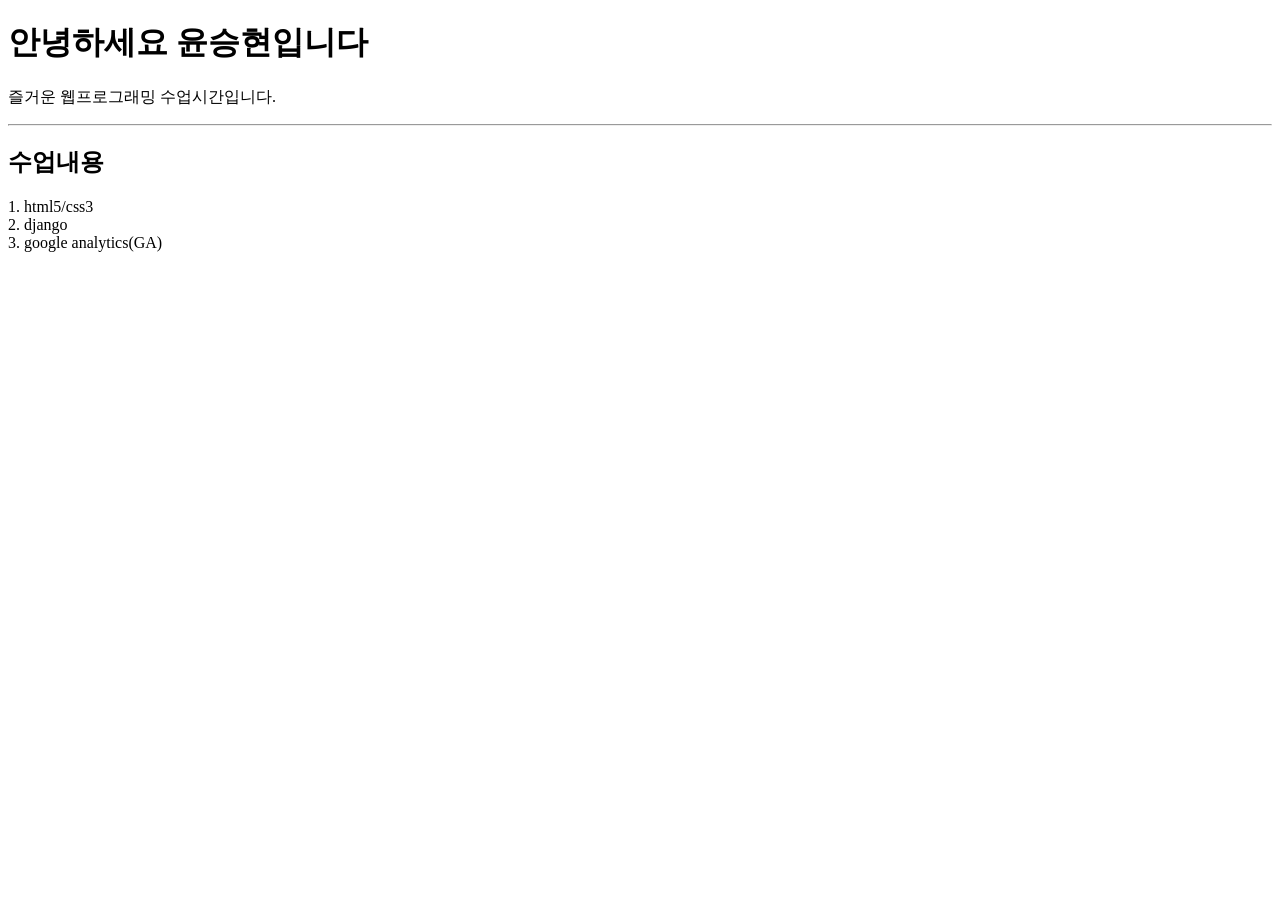
<file: etc/index.html>
<!DOCTYPE html>
<html lang="en">
<head>
    <meta charset="UTF-8">
    <meta http-equiv="X-UA-Compatible" content="IE=edge">
    <meta name="viewport" content="width=device-width, initial-scale=1.0">
    <title>Document</title>
</head>
<body>
    <h1> 안녕하세요 윤승현입니다</h1>
    <p>
        즐거운 웹프로그래밍 수업시간입니다.
    </p>
    <hr>
    <h2> 수업내용</h2>
    1. html5/css3 <br>
    2. django<br>
    3. google analytics(GA) <br>
</body>
</html>
</file>
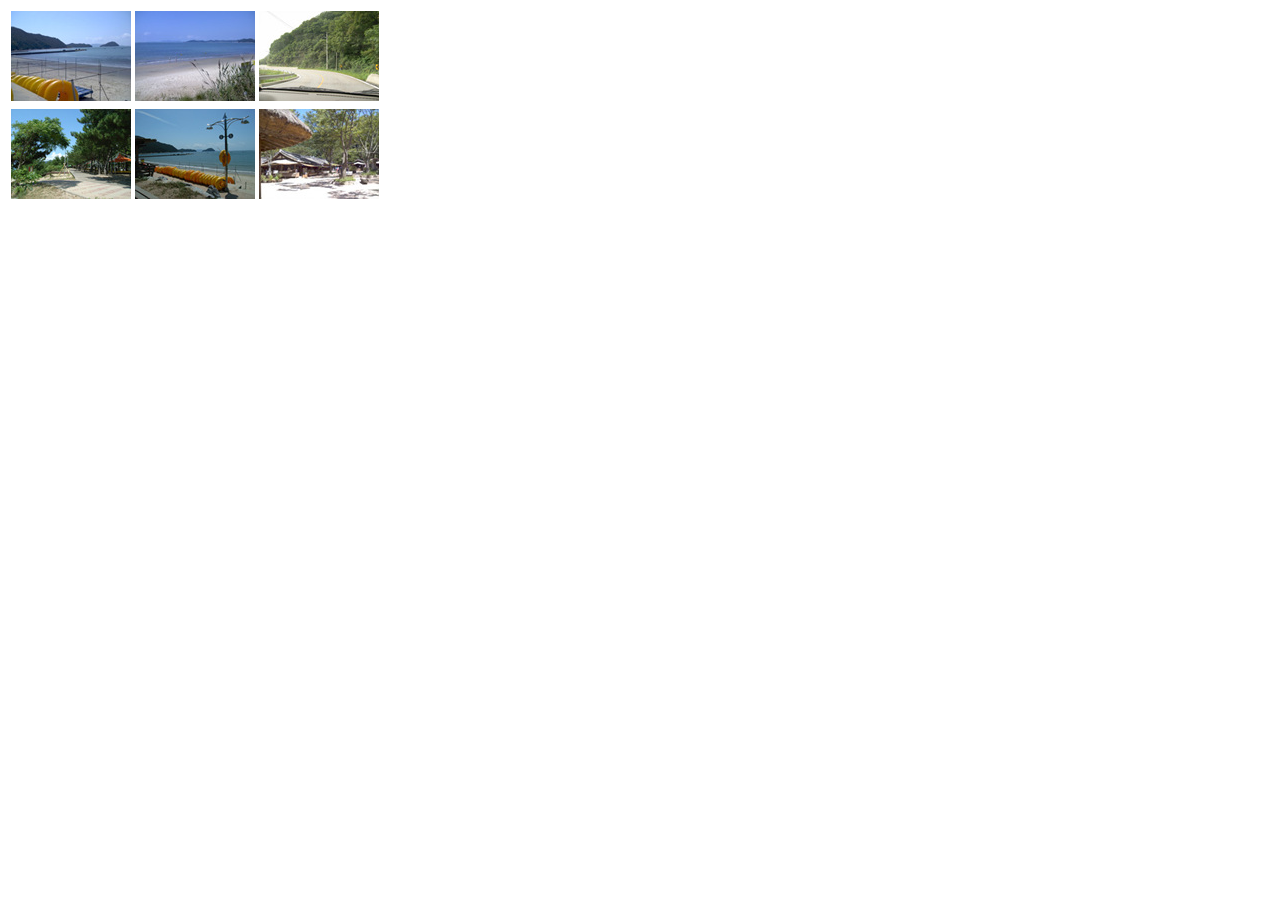
<file: gallery.html>
<!DOCTYPE html>
<html lang="en">
<head>
    <meta charset="UTF-8">
    <meta http-equiv="X-UA-Compatible" content="IE=edge">
    <meta name="viewport" content="width=device-width, initial-scale=1.0">
    <title>Document</title>
</head>
<body>
    <!-- 주석내용 -->
    <!--table>tr*2>td*3>img[src="./images/ph$_s.jpg"]-->
    <table>
        <tr>
            <td><img src="./images/ph1_s.jpg" alt=""></td>
            <td><img src="./images/ph2_s.jpg" alt=""></td>
            <td><img src="./images/ph3_s.jpg" alt=""></td>
        </tr>
        <tr>
            <td><img src="./images/ph4_s.jpg" alt=""></td>
            <td><img src="./images/ph5_s.jpg" alt=""></td>
            <td><img src="./images/ph6_s.jpg" alt=""></td>
        </tr>
    </table>
</body>
</html>
</file>
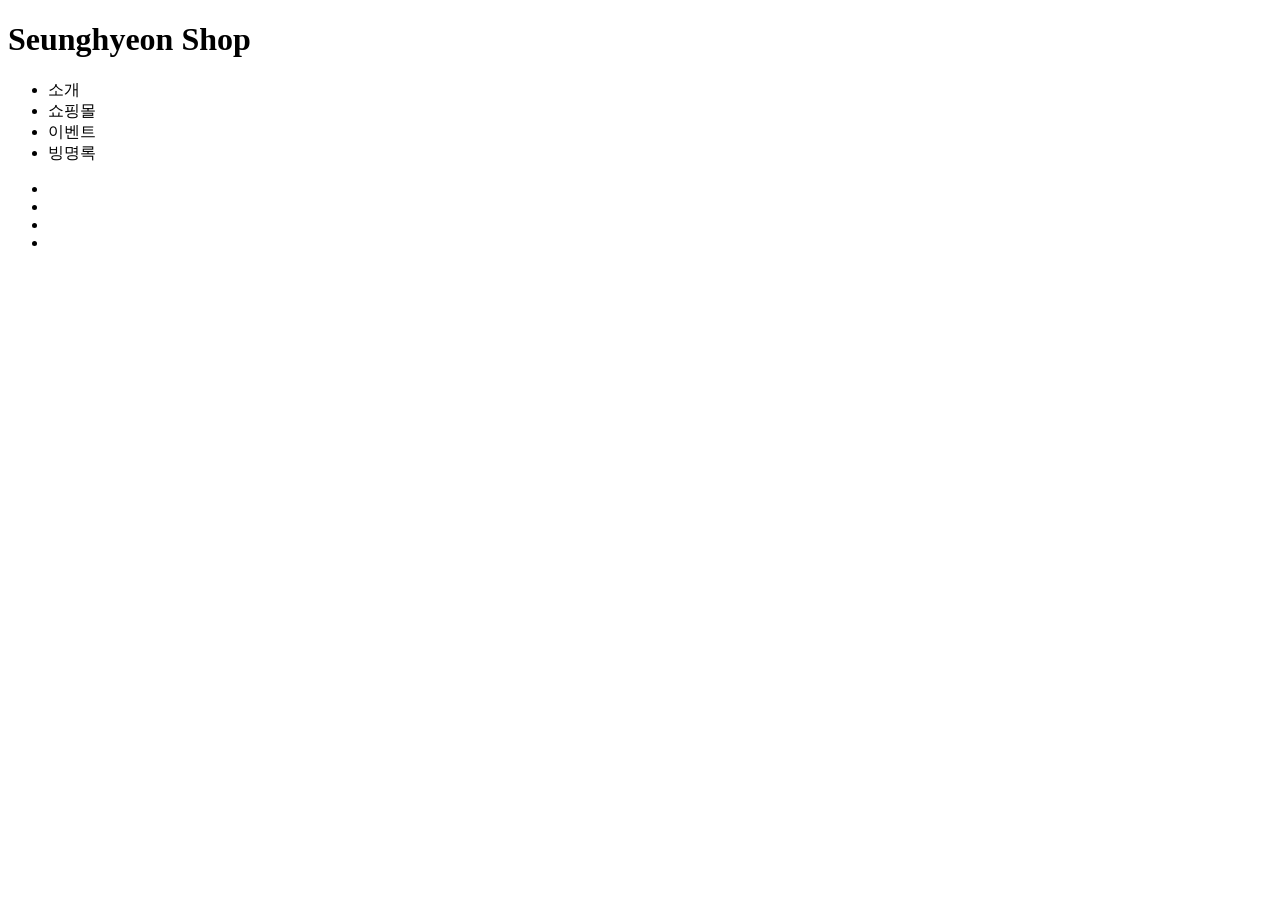
<file: intro.html>
<!DOCTYPE html>
<html lang="ko">
<head>
    <meta charset="UTF-8">
    <meta http-equiv="X-UA-Compatible" content="IE=edge">
    <meta name="viewport" content="width=device-width, initial-scale=1.0">
    <title>Welcome to Seunghyeon Shopping Mall</title>
</head>
<body>
    <h1> Seunghyeon Shop</h1>
    <ul>
        <li> 소개</li>
        <li> 쇼핑몰</li>
        <li> 이벤트</li>
        <li> 빙명록</li>
    </ul>
    <ul>
        <li></li>
        <li></li>
        <li></li>
        <li></li>
    </ul>
    <header></header>
    <nav></nav>
    <section>
        <article></article>
        <article></article>
        <article></article>
        <aside></aside>
    </section>
    <footer></footer>
</body>
</html>
</file>
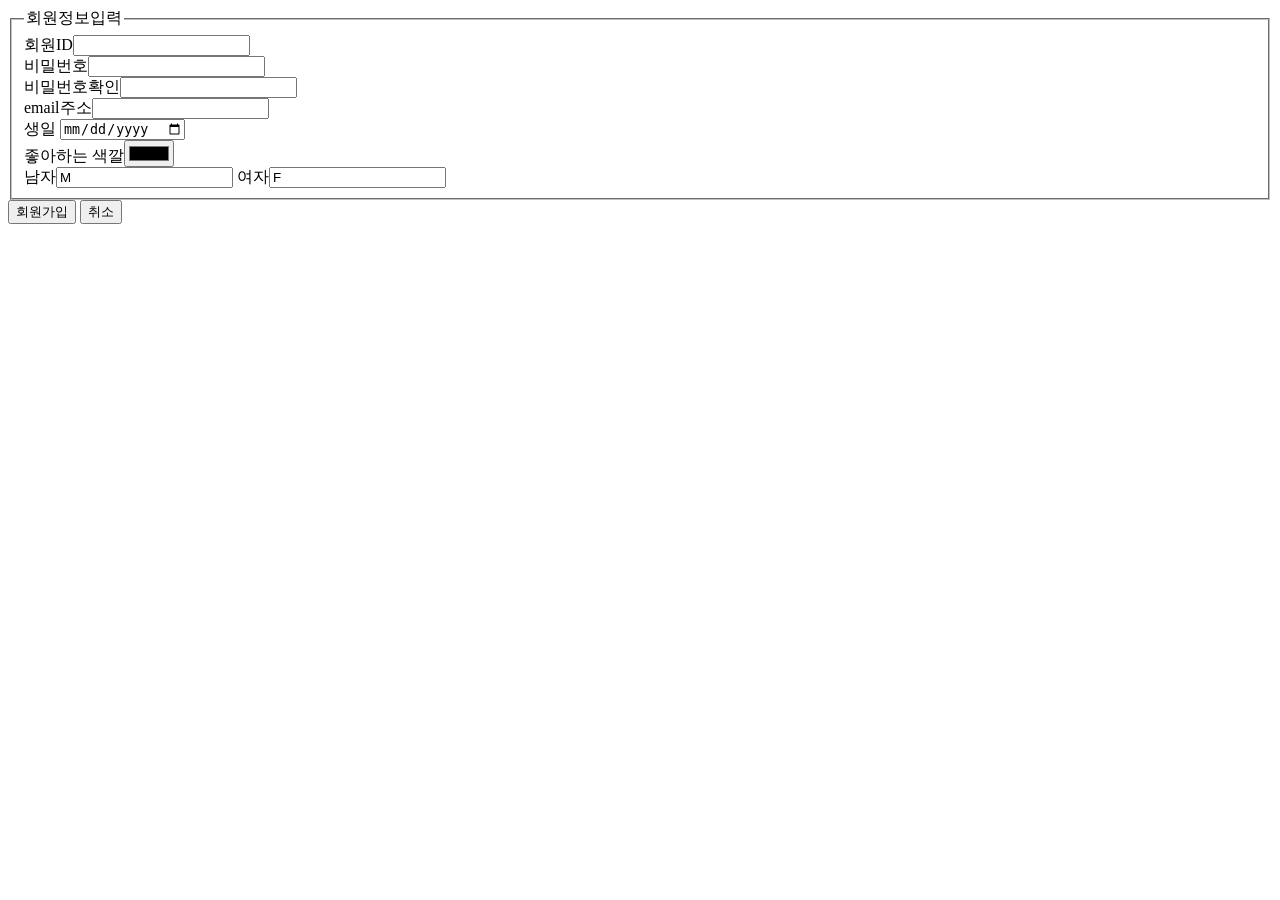
<file: register.html>
<!DOCTYPE html>
<html lang="ko">
<head>
    <meta charset="UTF-8">
    <meta http-equiv="X-UA-Compatible" content="IE=edge">
    <meta name="viewport" content="width=device-width, initial-scale=1.0">
    <title>회원가입</title>
</head>
<body>
    <form action="#" method="get">
        <fieldset>
            <legend>회원정보입력</legend>
            회원ID<input type="text" name= "id" id=""><br>
            비밀번호<input type="password" name= "pw" id=""><br>
            비밀번호확인<input type="password" name= "pw1" id=""><br>
            email주소<input type="email" name="email" id=""><br>
            생일 <input type="date" name="birth" id=""><br>
            좋아하는 색깔<input type="color" name="color" id="1"><br>
            남자<input type= ratio name="gender" value="M" id="">
            여자<input type= ratio name="gender" value="F" id="">
        </fieldset>
        <input type="submit" value="회원가입">
        <input type="reset" value="취소">        
    </form>
</body>
</html>
</file>
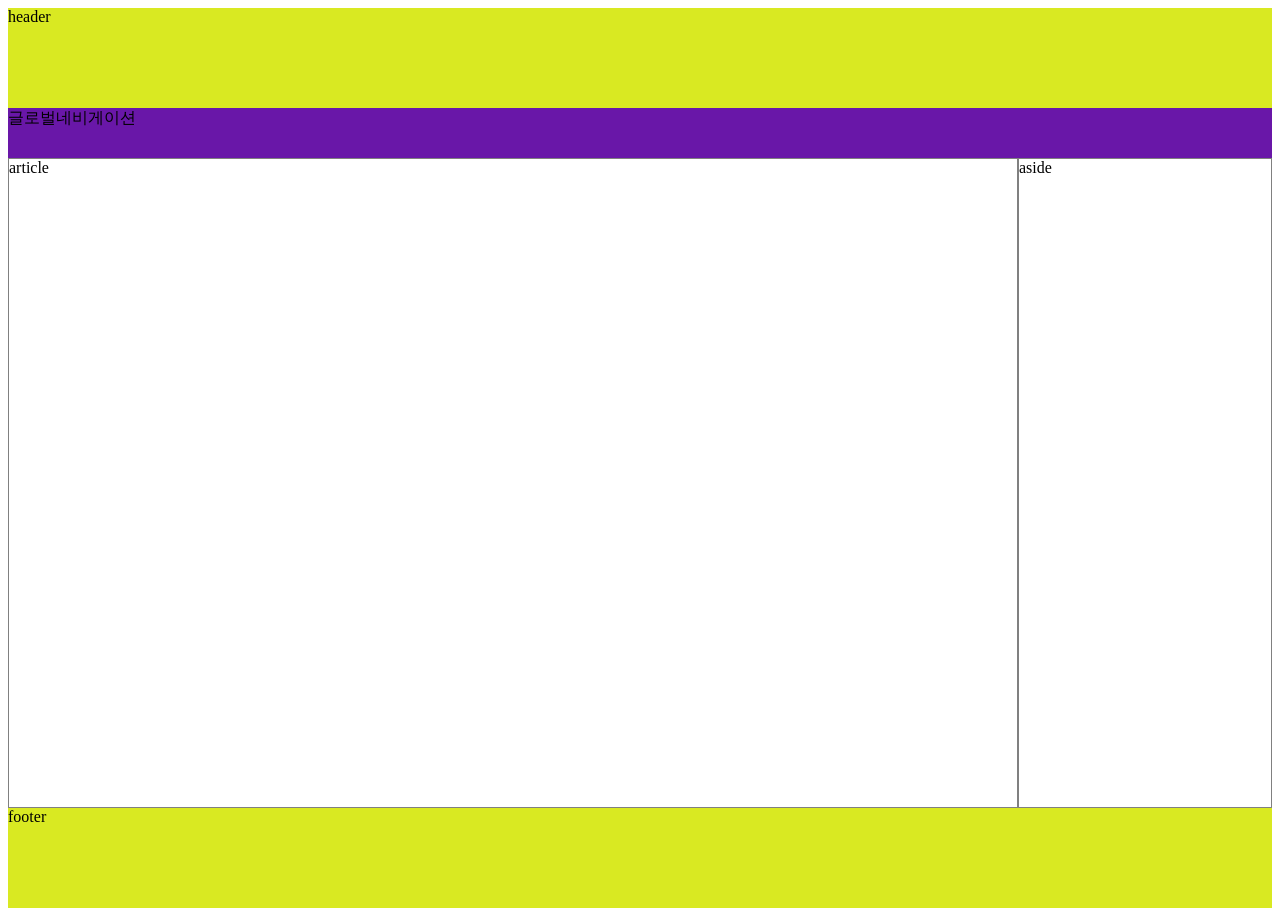
<file: CSS/layout.html>
<!DOCTYPE html>
<html lang="en">
<head>
    <meta charset="UTF-8">
    <meta http-equiv="X-UA-Compatible" content="IE=edge">
    <meta name="viewport" content="width=device-width, initial-scale=1.0">
    <title>Document</title>
    <style>
        header, footer{
            height: 100px;
            background-color: rgb(217,233,34);
        }
        nav{
            height: 50px;
            background-color: rgb(105,23,168);
        }
        section{
            height: calc(100vh - 250px);
            display: flex;
        }
        article{
            flex: 4;
            border: 1px gray solid;
        }
        aside{
            flex :1;
            border : 1px gray solid;
        }
    </style>
</head>
<body>
    <!-- header{header}+nav{글로벌네비게이션}+section>article{article}+aside{aside}^footer{footer} -->
    <header>header</header>
    <nav>글로벌네비게이션</nav>
    <section>
        <article>article</article>
        <aside>aside</aside>
    </section>
    <footer>footer</footer>
</body>
</html>
</file>
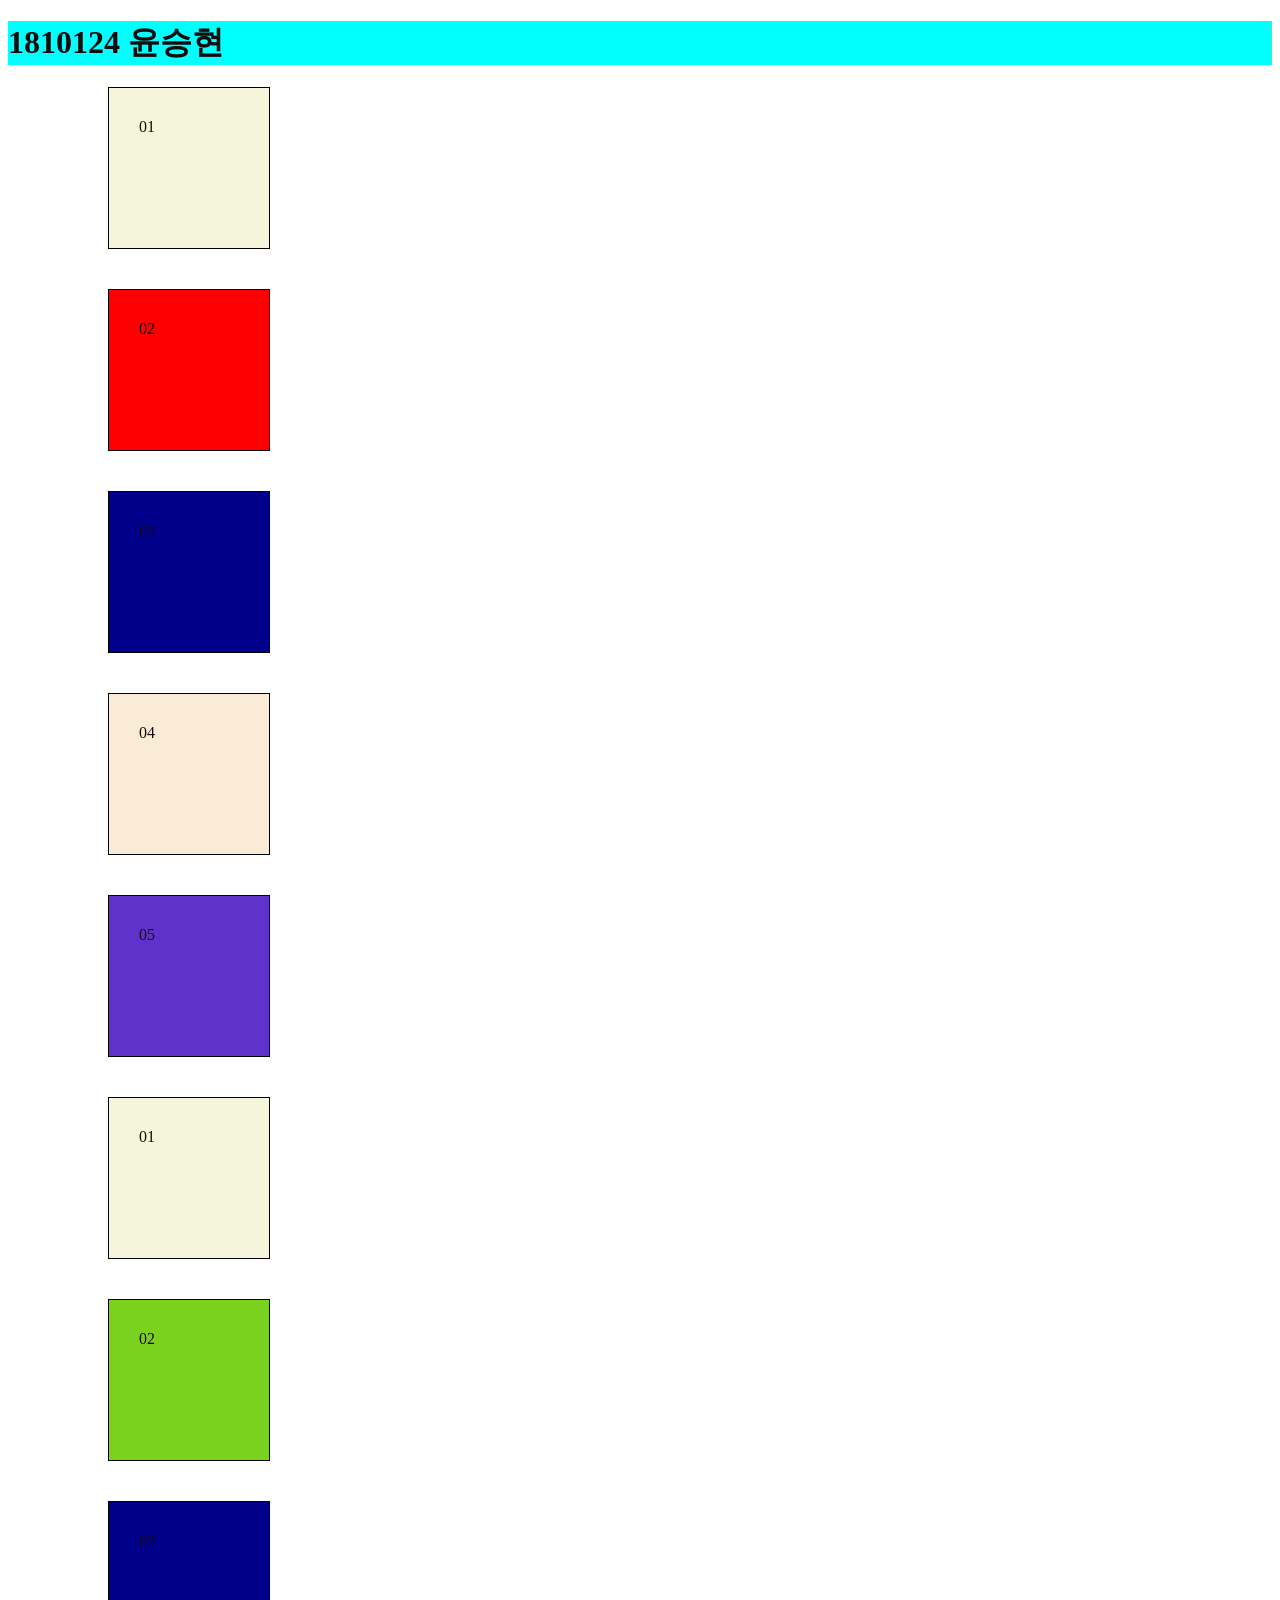
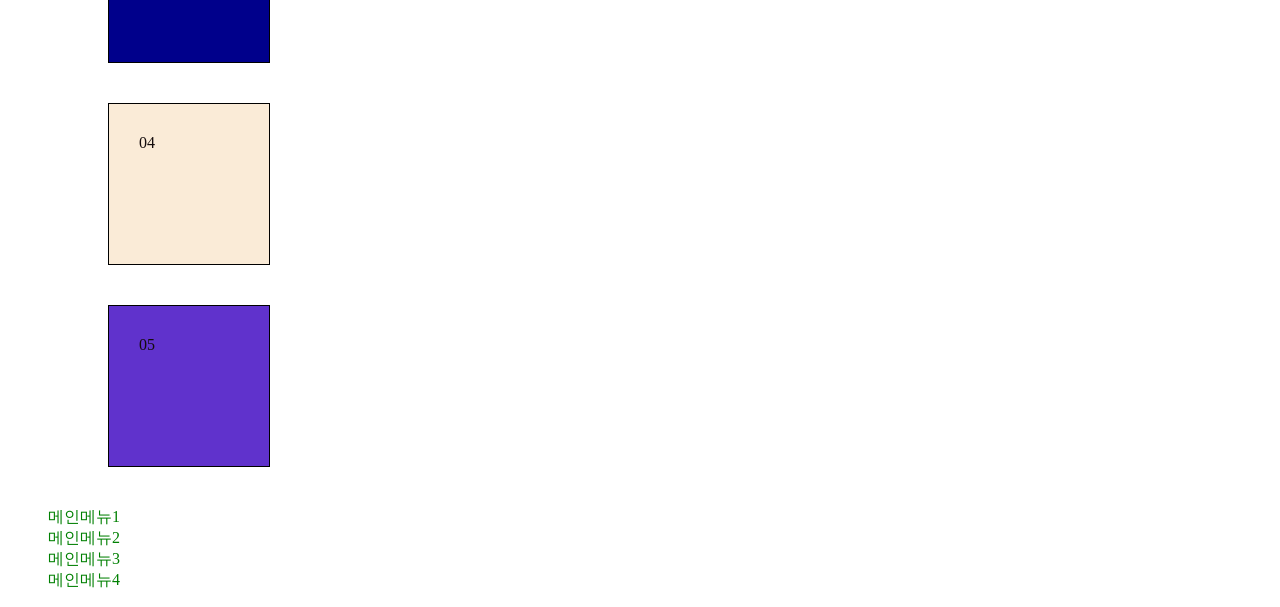
<file: CSS/test.html>
<!DOCTYPE html>
<html lang="ko">
<head>
  <meta charset="UTF-8">
  <meta http-equiv="X-UA-Compatible" content="IE=edge">
  <meta name="viewport" content="width=device-width, initial-scale=1.0">
  <title>Document</title>

  <style>
    * {
      color: #140c0c;
    }
    h1 {background-color: aqua;}
    .item{
      width: 100px;
      height: 100px;
      border: 1px solid black;
      margin: 20px 30px 40px 100px;  
      /* 한개만 적으면 다 바뀌고 두개 적으면 위아래, 왼쪽 오른쪽 네개 다 적으면 시계뱡향으로 적용 */
      /* 문제예시: 이 아이템 클래스의 크기는 얼마인가?(클래스아이템에 해당하는 크기) */
      padding: 30px;
    }
    .color1 {
      background-color: beige;
    }
    .color2 {
      background-color: rgb(123, 210, 30);
    }
    .color3 {
    background-color: darkblue;
    }
    .color4 {
      background-color: antiquewhite;
    }
    .color5 {
      background-color: rgb(96, 50, 204);
    }
    .box {  
      background-color: red;
      position: sticky;
      top: 30px;  
      left: 50px;
    }
    /* div{
      display: inline-block;
    } */
    #navi {
      color : gold;
    }
    a {
      text-decoration: none;
      color : rgb(0, 128, 2);
    }
    #navi li a:hover {
      background-color:yellow;
    }
    li {
      list-style: none;
    }
  
  </style>

</head>

<body>

  <h1>1810124 윤승현</h1>

  <!--.item.color${$$}*5-->
  <div class="item color1">01</div>
  <div class="item color2 box">02</div>
  <div class="item color3">03</div>
  <div class="item color4">04</div>
  <div class="item color5">05</div>
  <div class="item color1">01</div>
  <div class="item color2">02</div>
  <div class="item color3">03</div>
  <div class="item color4">04</div>
  <div class="item color5">05</div>
  <div id="navi">   <!--.navi>ul>li*4>a{메인메뉴$}-->
    <ul>
      <li><a href="">메인메뉴1</a></li>
      <li><a href="">메인메뉴2</a></li>
      <li><a href="">메인메뉴3</a></li>
      <li><a href="">메인메뉴4</a></li>
    </ul>
  </div>
</body>
</html>
</file>
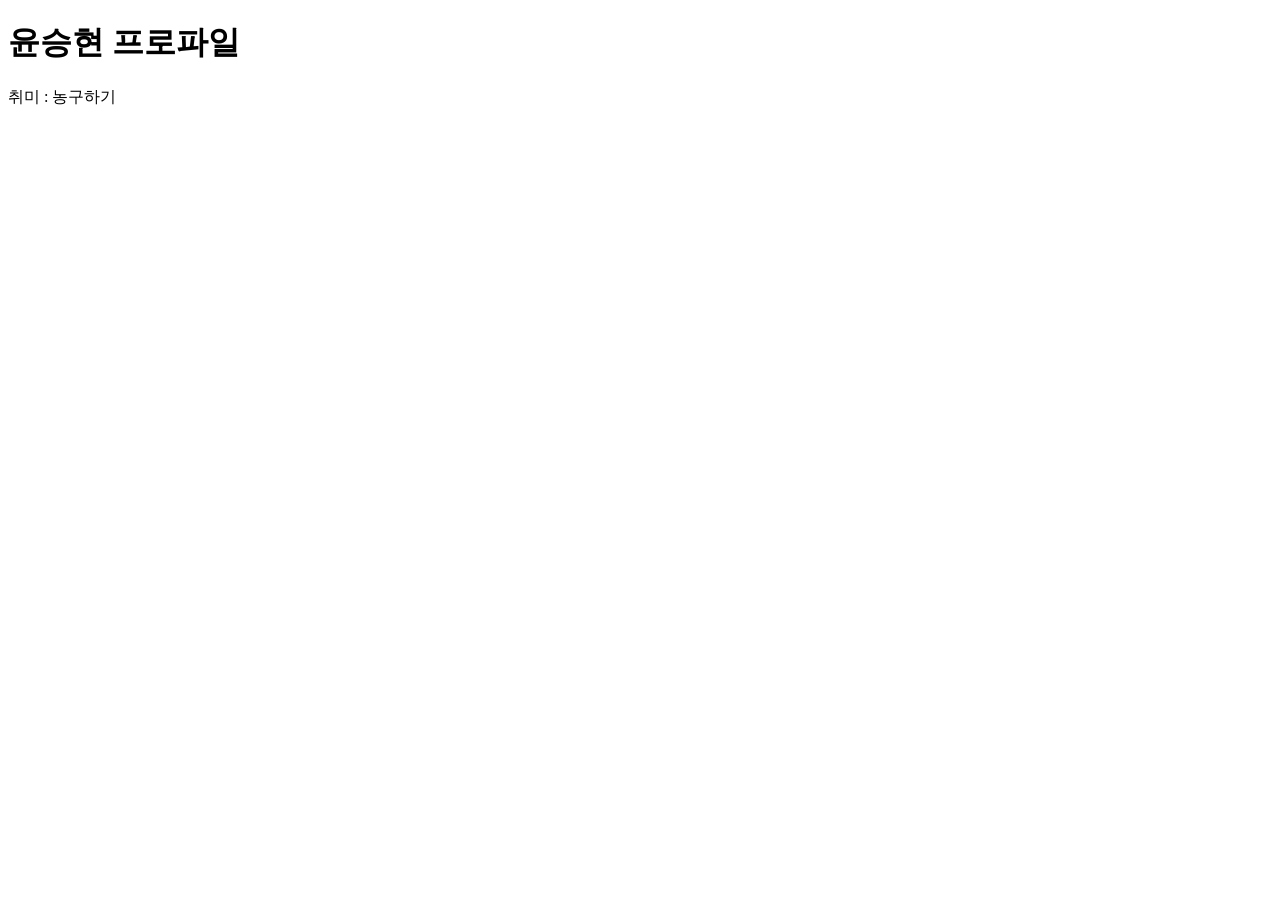
<file: etc/profile.html>
<!DOCTYPE html>
<html lang="en">
<head>
    <meta charset="UTF-8">
    <meta http-equiv="X-UA-Compatible" content="IE=edge">
    <meta name="viewport" content="width=device-width, initial-scale=1.0">
    <title>Document</title>
</head>
<body>
    <h1> 윤승현 프로파일</h1>
    취미 : 농구하기<br>
</body>
</html>
</file>
